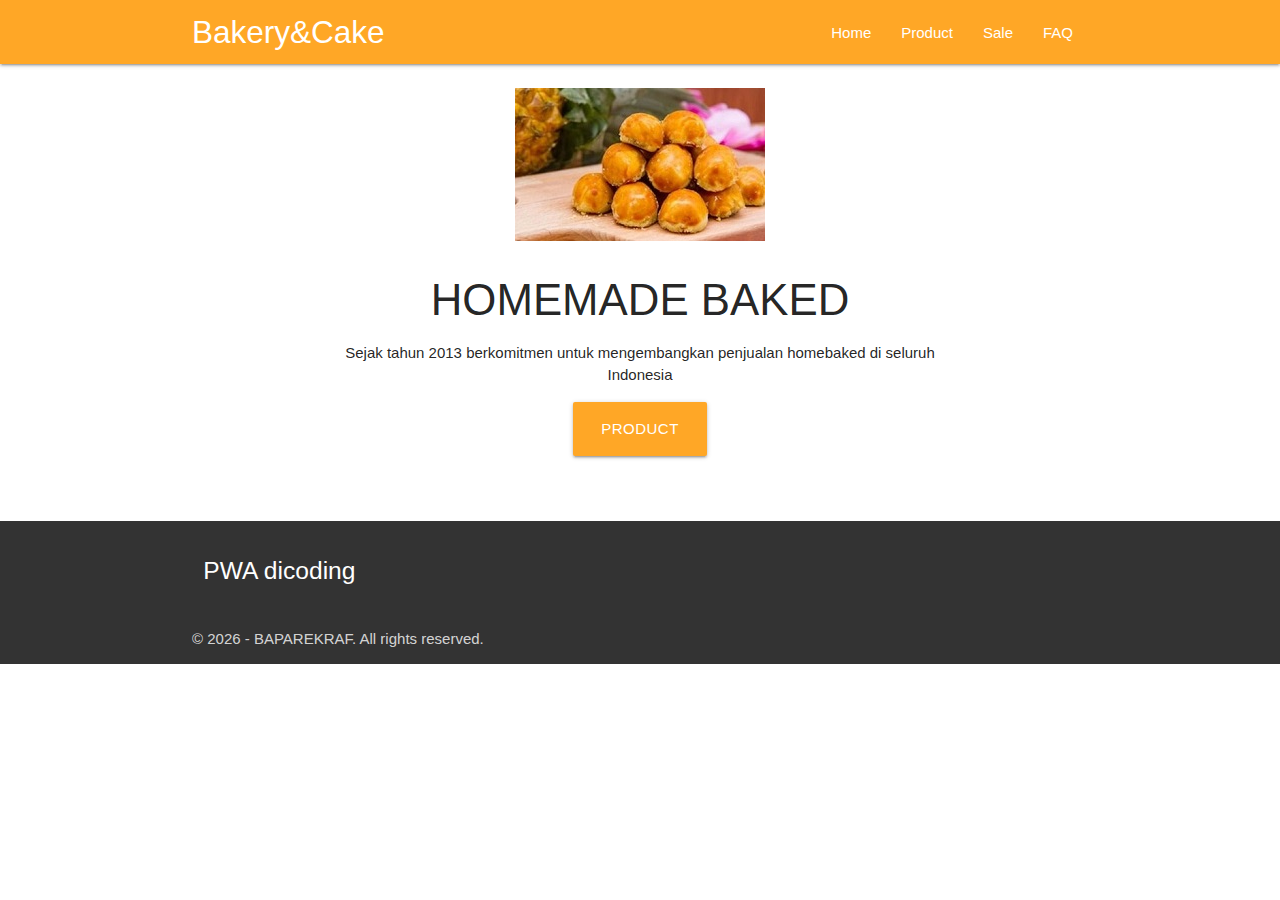
<file: index.html>
<!DOCTYPE html>
<html lang="en">
<head>
  <meta charset="UTF-8"/>
  <title>Bakery&Cake</title>
  <meta name="description" content="Bakery&Cake"/>
  <meta name="viewport" content="width=device-width, initial-scale=1">
  <link rel="stylesheet" href="css/materialize.min.css">
  <link rel="manifest" href="/manifest.json">
  <meta name="theme-color" content="#ecb814"/>
  <link rel="icon1" href="/icon-1.png">
</head>
<body>
  <!-- Navigasi -->
  <nav class="orange lighten-1" role="navigation">
    <div class="nav-wrapper container">
      <a href="#" class="brand-logo" id="logo-container">Bakery&Cake</a>
      <a href="#" class="sidenav-trigger" data-target="nav-mobile">☰</a>

      <ul class="topnav right hide-on-med-and-down"></ul>
      <ul class="sidenav" id="nav-mobile"></ul>
    </div>
  </nav>
  <!-- Akhir Navigasi -->
  <div class="container" id="body-content"></div>

  <footer class="page-footer" style="background-color: #333333;">
              <div class="container">
                  <div class="row">
                  <div class="col l6 s12">
                      <h5 class="white-text">PWA dicoding</h5>
                  </div>
                  </div>
              </div>
              <div class="footer-copyright">
                  <div class="container">
                      ©
                      <script type="text/JavaScript">
                          document.write(new Date().getFullYear());
                      </script> - BAPAREKRAF. All rights reserved.
                  </div>
              </div>
          </footer>

  <script src="js/materialize.min.js"></script>
  <script src="js/nav.js"></script>

  <script>
  // REGISTER SERVICE WORKER
  if ("serviceWorker" in navigator) {
    window.addEventListener("load", function() {
      navigator.serviceWorker
        .register("/service-worker.js")
        .then(function() {
          console.log("Pendaftaran ServiceWorker berhasil");
        })
        .catch(function() {
          console.log("Pendaftaran ServiceWorker gagal");
        });
    });
  } else {
    console.log("ServiceWorker belum didukung browser ini.");
  }
</script>

</body>
</html>
</file>
